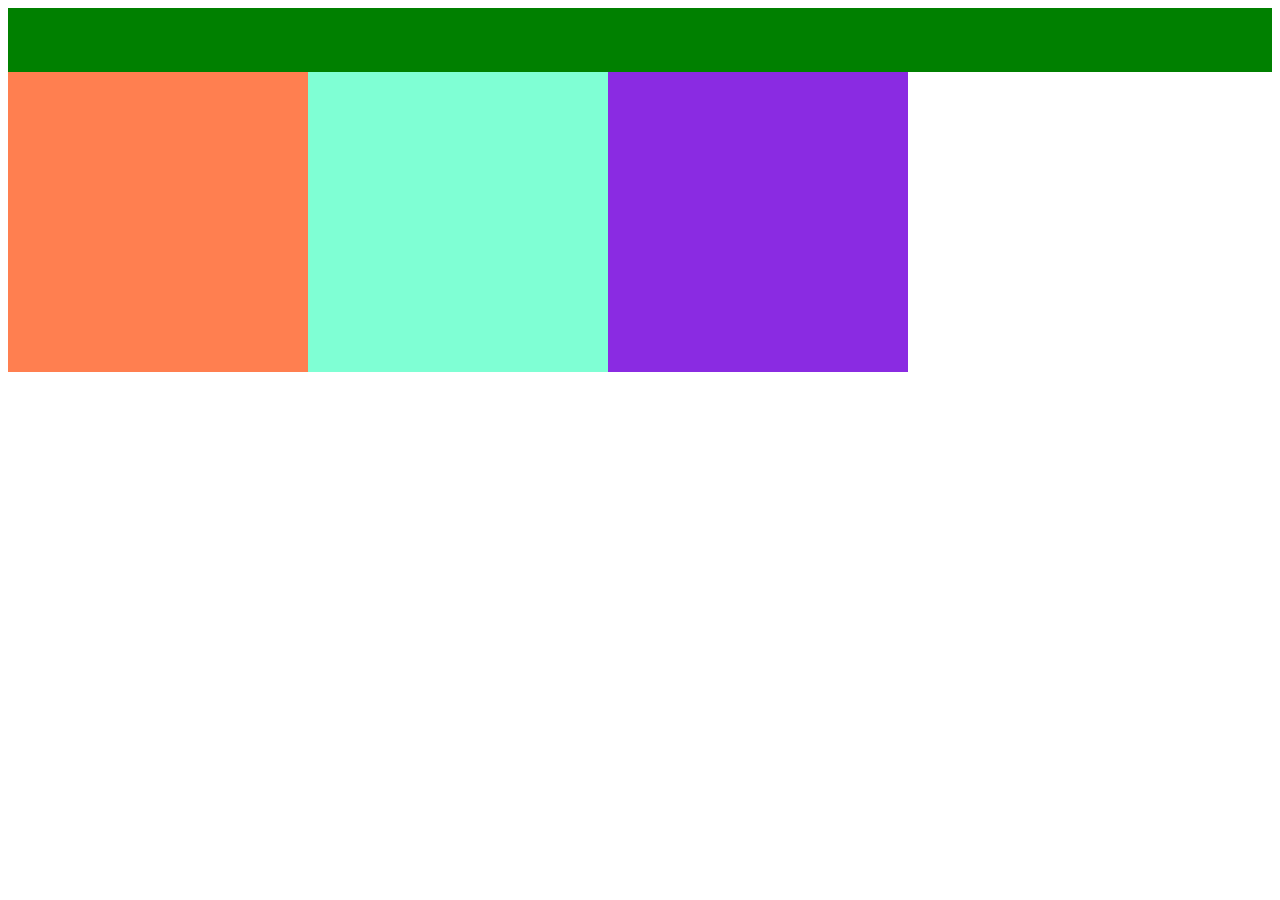
<file: index.html>
<!DOCTYPE html>
<html lang="en">
<head>
    <meta charset="UTF-8">
    <title>Title</title>
    <link href="index-style.css" rel="stylesheet">
</head>
<body>

<div class="top-dv">

</div>

<div class="section1">

</div>

<div class="section2">

</div>

<div class="section3">

</div>

</body>
</html>
</file>
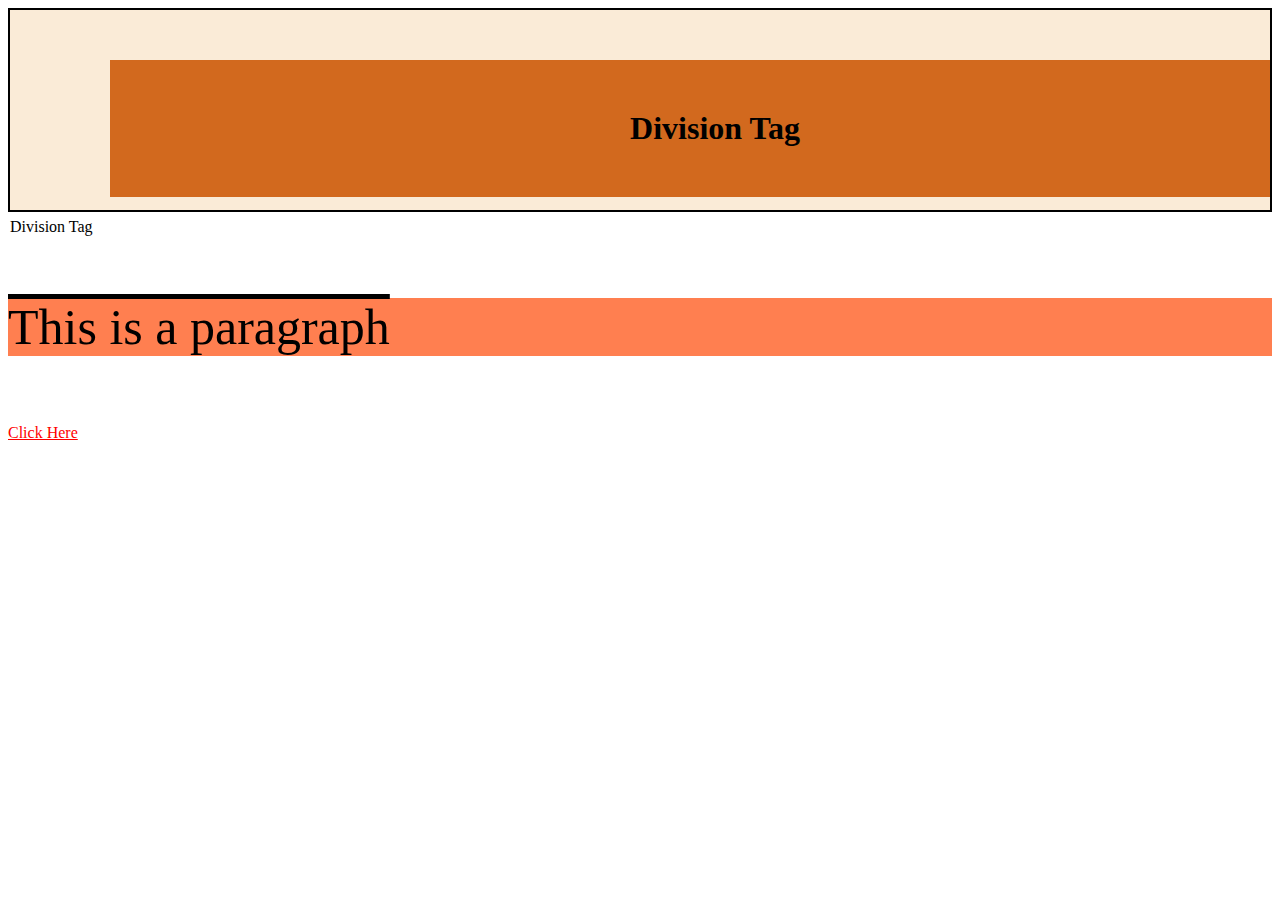
<file: div-tag.html>
<!DOCTYPE html>
<html lang="en">
<head>
    <meta charset="UTF-8">
    <title>Div tag</title>
    <link href="style2.css" rel="stylesheet">
</head>
<body>

<div class="headingsection">
<h1 class="heading1">Division Tag</h1>
    <p>Division Tag</p>
</div>
<br/>
<br/>
<p class="para">This is a paragraph</p><br/>
<a href="style.html">Click Here</a>

</body>
</html>
</file>
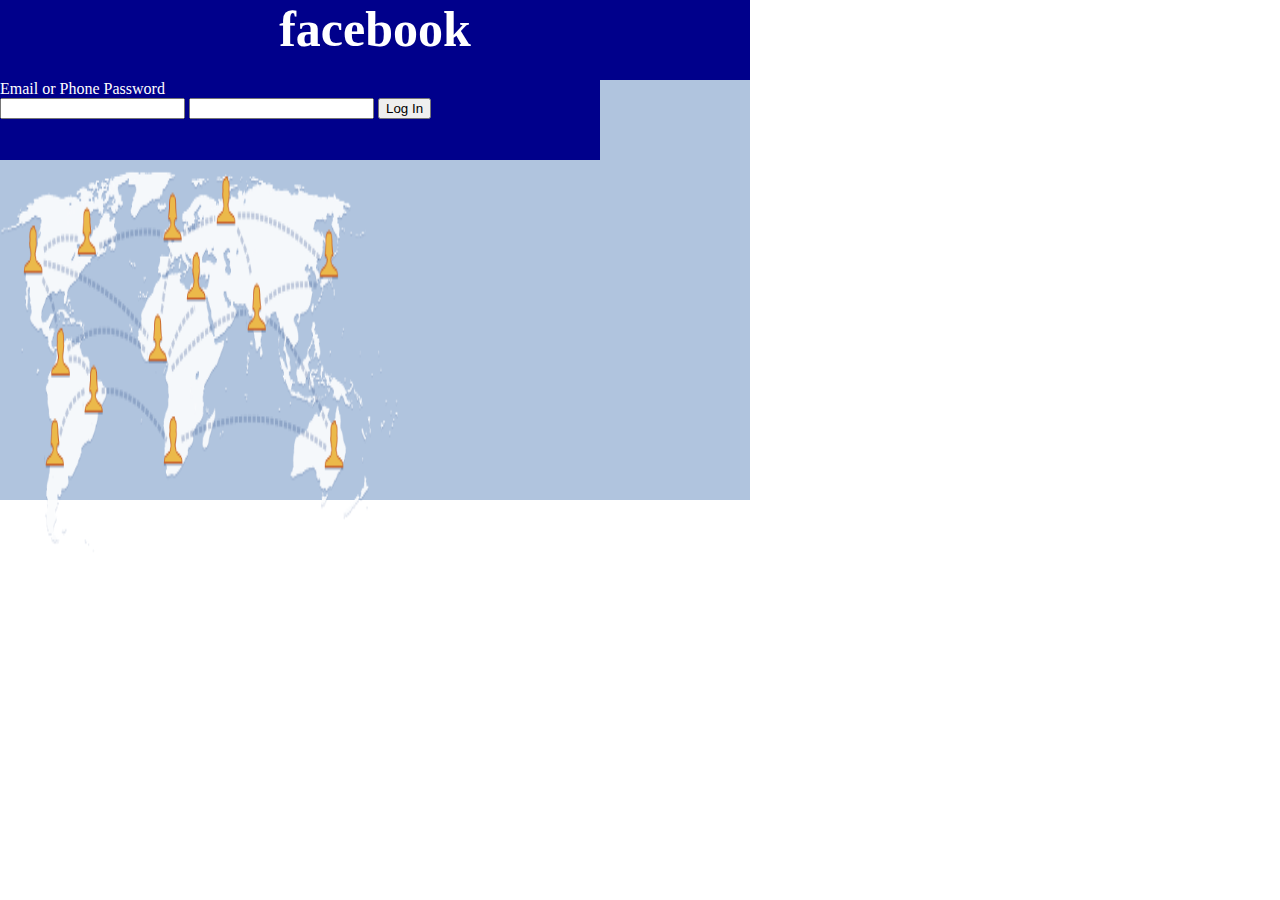
<file: facebook.html>
<!DOCTYPE html>
<html lang="en">
<head>
    <meta charset="UTF-8">
    <title>Facebook -log in or sign up</title>
</head>
<body style="margin: 0px">

<div class="fb-header">
    <div style="float: left;background-color: darkblue; height: 80px; width:750px">
        <h1 style="margin: 0px; text-align: center; color: white; font-size:50px;">facebook</h1>
    </div>
    <div style="float:left; background-color: darkblue; height: 80px; width:600px;">
        <form>
            <label style="color: white">Email or Phone</label>
            <label style="color: white">Password</label><br/>
            <input type="text">
            <input type="password">
            <input type="submit" value="Log In">
        </form>
    </div>
    <div style="background-color: lightsteelblue; width: 750px; height: 500px;">
        <img src="fbnetwork.png" style="width: 400px; height: 400px;align: middle; left:150px; ">
    </div>




</div>

</body>
</html>
</file>
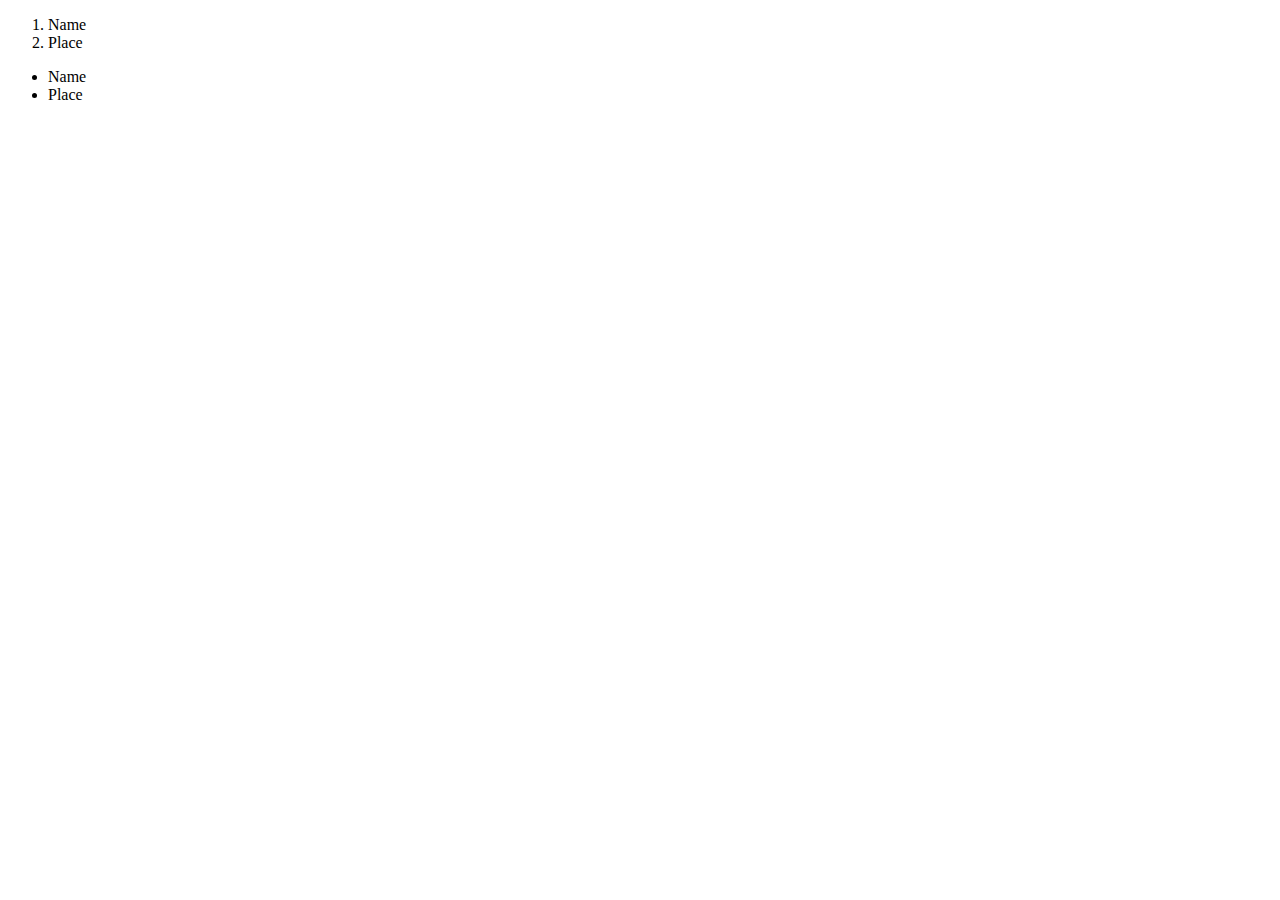
<file: list-style.html>
<!DOCTYPE html>
<html lang="en">
<head>
    <meta charset="UTF-8">
    <title>List-Style</title>
    <link href="list-style.css" rel="stylesheet">
</head>
<body>

<ol>
    <li>Name</li>
    <li>Place</li>
</ol>

<ul class="ulist">
    <li>Name</li>
    <li>Place</li>
</ul>
</body>
</html>
</file>
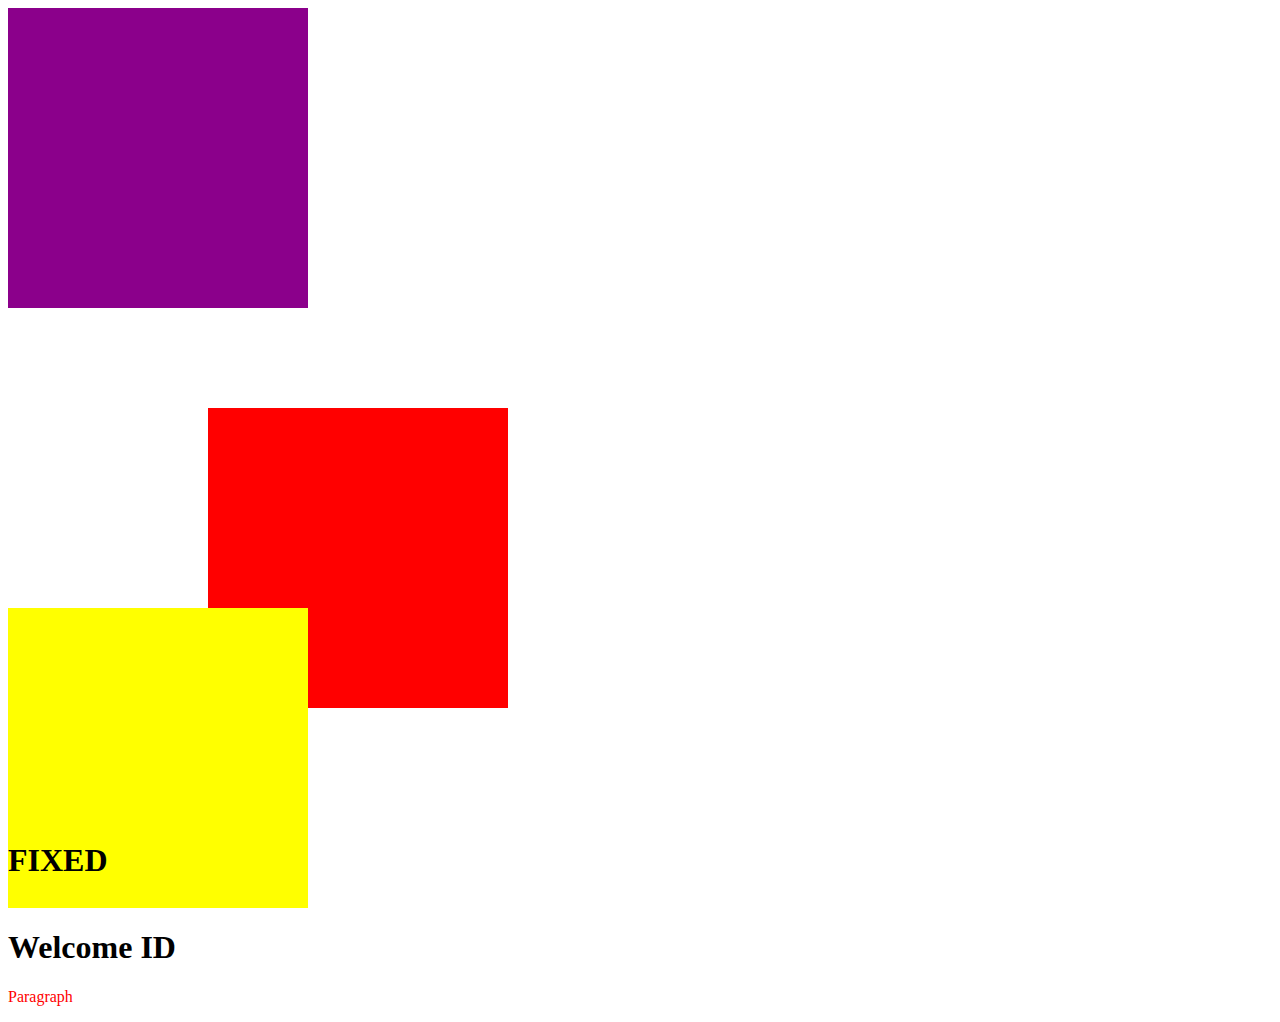
<file: position-style.html>
<!DOCTYPE html>
<html lang="en">
<head>
    <meta charset="UTF-8">
    <title>Positioning</title>
    <link href="position-style.css" rel="stylesheet">
    <style>
        #myid{
            color: black;
        }
        .first{
            color: red !important;
        }
        .second{
            color:green;
        }
    </style>
</head>
<body>
<div class="divstyle1">

</div>

<div class="divstyle2">

</div>

<div class="divstyle3">

</div>

<h1 style="position: absolute; bottom:0px;">FIXED</h1>

<h1 id="myid">Welcome ID</h1>

<p class="first second">Paragraph</p>

</body>
</html>
</file>
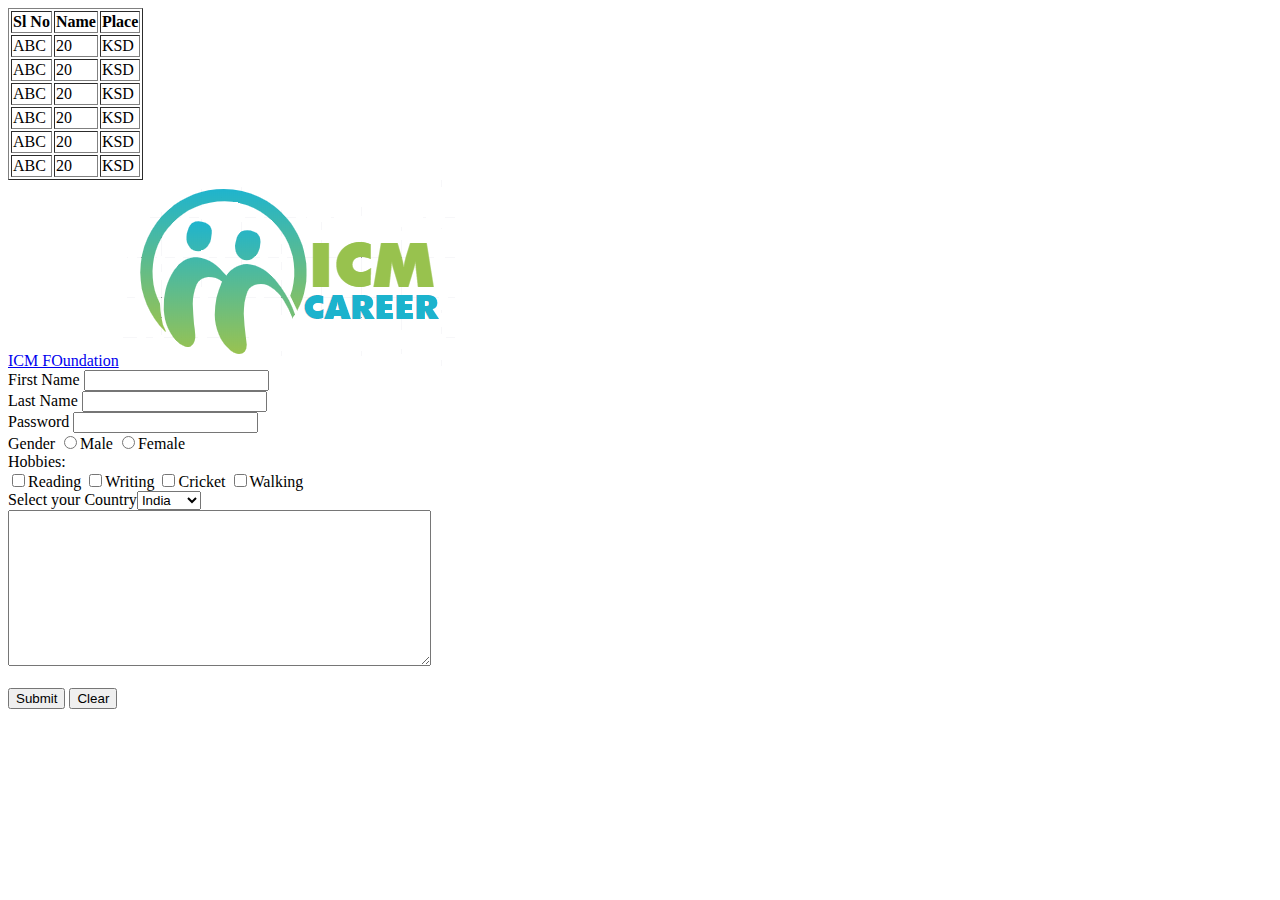
<file: sample.html>
<!DOCTYPE html>
<html lang="en">
<head>
    <script>
        console.log("Youturn");
    </script>

    <meta charset="UTF-8">
    <title>Siraj</title>
</head>
<body>
<table border="1">
    <tr>
        <th>Sl No</th>
        <th>Name</th>
        <th>Place</th>
    </tr>
    <tr>
        <td>ABC</td>
        <td>20</td>
        <td>KSD</td>
    </tr>
    <tr>
        <td>ABC</td>
        <td>20</td>
        <td>KSD</td>
    </tr>
    <tr>
        <td>ABC</td>
        <td>20</td>
        <td>KSD</td>
    </tr>
    <tr>
        <td>ABC</td>
        <td>20</td>
        <td>KSD</td>
    </tr>
    <tr>
        <td>ABC</td>
        <td>20</td>
        <td>KSD</td>
    </tr>
    <tr>
        <td>ABC</td>
        <td>20</td>
        <td>KSD</td>
    </tr>

</table>
<a href="second.html"> ICM FOundation</a>
<img src="ICM.png" alt="Image is not available"/>
<form action="second" method="get">
    <label>First Name</label>
    <input type="text" name="fname"/><br/>
    <label>Last Name</label>
    <input type="text" name="lname"/><br/>
    <label>Password</label>
    <input type="password" name="pwd"/><br/>
    <label>Gender</label>
    <input type="radio" name="gender" value="Male"/>Male
    <input type="radio" name="gender" value="Female"/>Female<br/>
    <label>Hobbies:</label><br/>
    <input type="checkbox" name="h" value="Reading"/>Reading
    <input type="checkbox"/>Writing
    <input type="checkbox"/>Cricket
    <input type="checkbox"/>Walking<br/>
    <label>Select your Country</label><select name="Country">
        <option value="India">India</option>
        <option value="USA">USA</option>
        <option value="France">France</option>
    </select><br/>
    <textarea name="message" rows="10" cols="50"></textarea>

    <br/><br/>
    <input type="submit" value="Submit"/>
    <input type="reset" value="Clear"/>
</form>
</body>
</html>
</file>
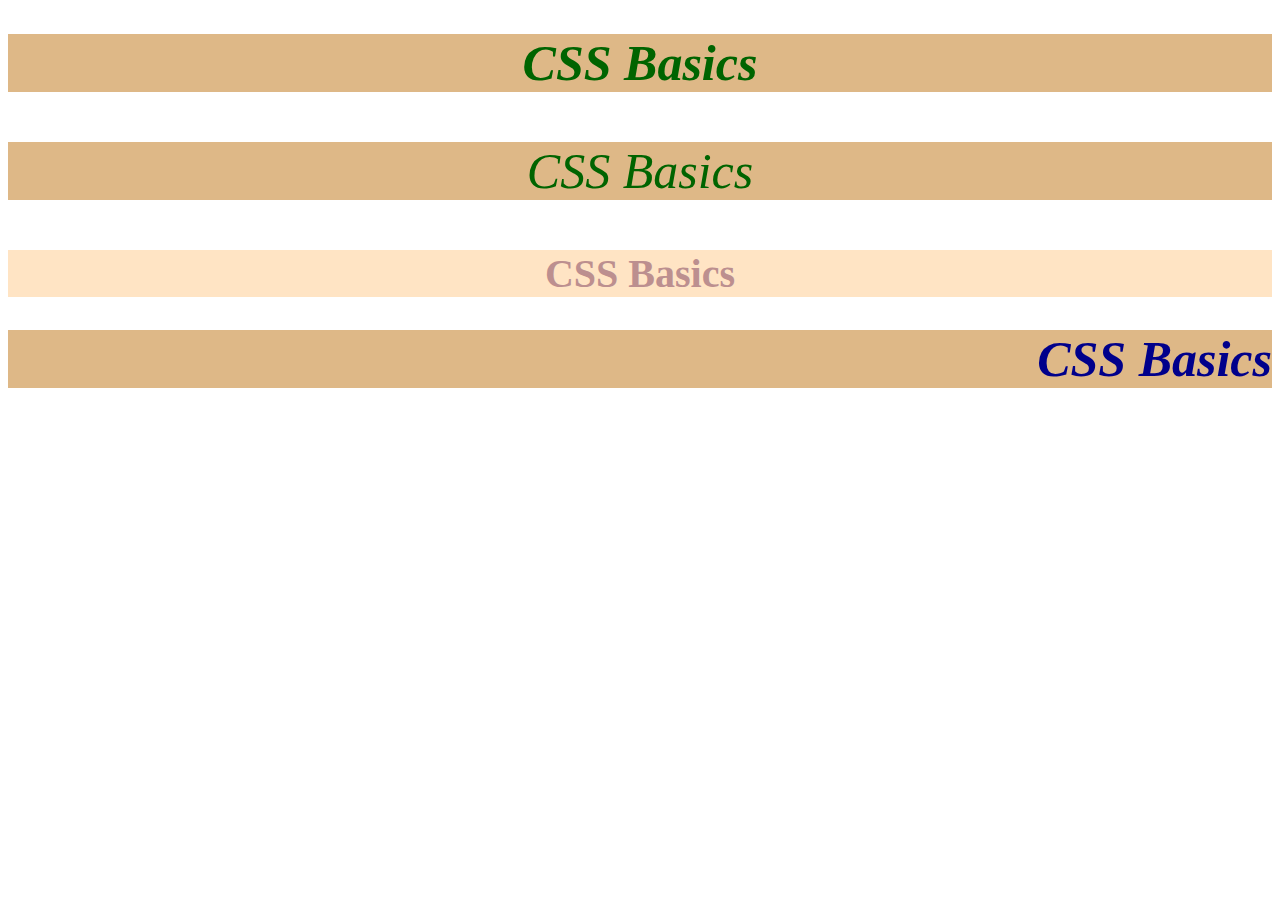
<file: style.html>
<!DOCTYPE html>
<html lang="en">
<head>
    <style>
        h1,p{
            color: darkgreen;
            background-color: burlywood;
            text-align: center;
            font-style: italic ;
            font-size: 50px;
        }
        h2{
            color:rosybrown; font-size: 40px; background-color: bisque; text-align: center;
        }
        .Heading3{
            color:darkblue; text-align: right;
        }
    </style>

    <meta charset="UTF-8">
    <title>Styling Basics</title>
</head>
<body>
<!--Inline Styling-->
<!--<h1 style="color: darkgreen; background-color: burlywood; text-align: center; font-style: italic ; font-size: 50px">CSS Basics</h1>
<h1 style="color: darkgreen; background-color: burlywood; text-align: center; font-style: italic ; font-size: 50px">CSS Basics</h1>
<p style="color: darkgreen; background-color: burlywood; text-align: center; font-style: italic ; font-size: 50px">CSS Basics</p>-->
<!-- Internal Styling -->
<h1> CSS Basics</h1>
<p>CSS Basics</p>
<h2>CSS Basics</h2>

<h1 class="Heading3">CSS Basics</h1>

</body>
</html>
</file>
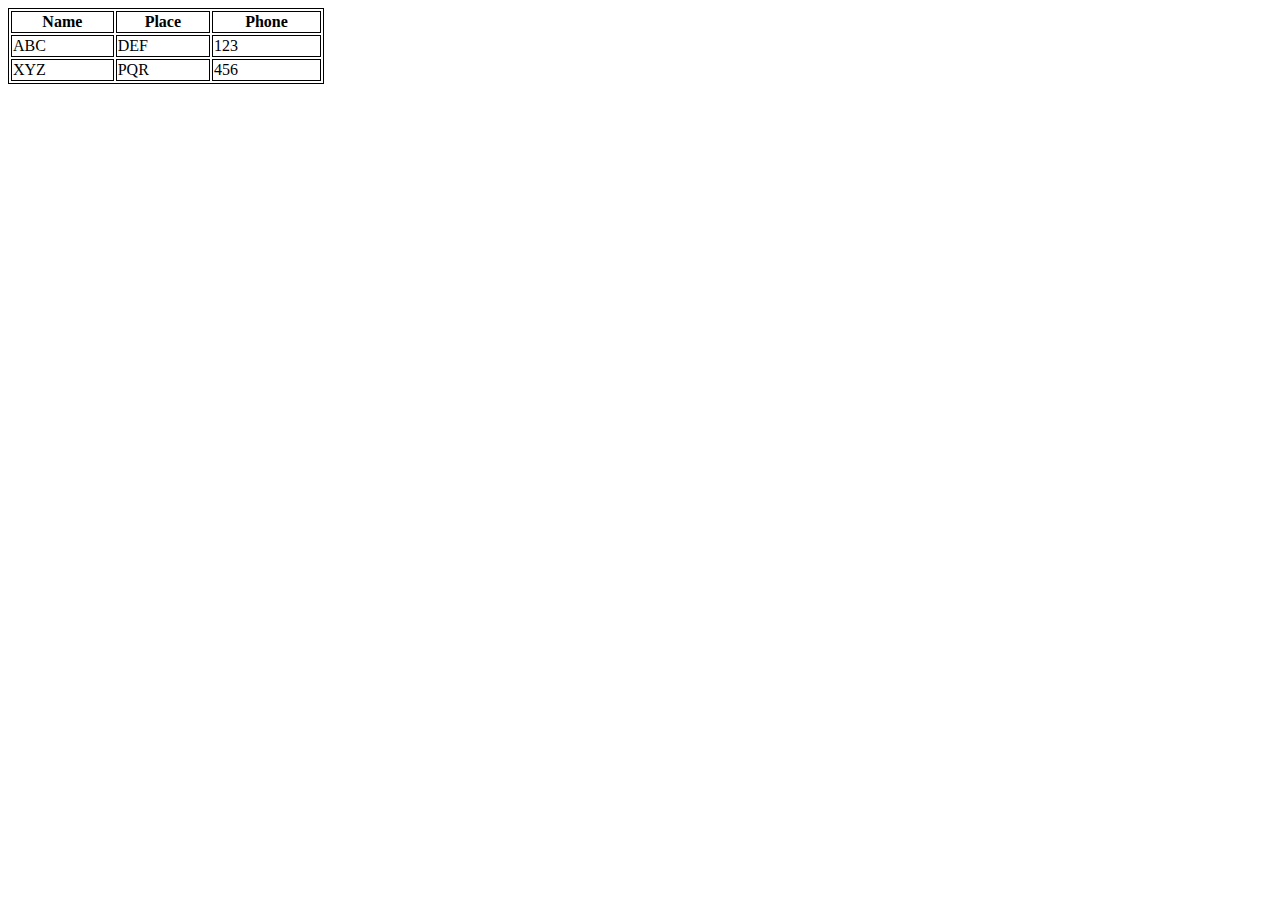
<file: table-style.html>
<!DOCTYPE html>
<html lang="en">
<head>
    <meta charset="UTF-8">
    <title>Table Style</title>
    <link href="table-style.css" rel="stylesheet">
</head>
<body>
<table class="table">
    <tr>
        <th>Name</th>
        <th>Place</th>
        <th>Phone</th>
    </tr>
    <tr>
        <td>ABC</td>
        <td>DEF</td>
        <td>123</td>
    </tr>
    <tr>
        <td>XYZ</td>
        <td>PQR</td>
        <td>456</td>
    </tr>
</table>
</body>
</html>
</file>
<file: index-style.css>
.top-dv{
    background-color: green;
    height: 64px;
}

.section1{
    background-color: coral;
    height: 300px;
    width: 300px;
    float: left;
}
.section2{
    background-color: aquamarine;
    height: 300px;
    width: 300px;
    float: left;
}
.section3{
    background-color: blueviolet;
    height: 300px;
    width: 300px;
    float: left;
}
</file>
<file: style2.css>
.headingsection{
    background-color: antiquewhite;
    height: 200px;
    border-width: 2px;
    border-color: black;
    border-style: solid ;

}
.heading1{
    margin-left: 100px;
    margin-top: 50px;
    background-color: chocolate;

    text-align: center;
    padding-left: 50px;
    padding-top: 50px;
    padding-bottom: 50px;
}
.para{
    text-decoration: overline;
    background-color: coral;
    font-size: 50px;
}
a:link{
    color:red;
}
a:visited{
    color: aqua;
}
a:hover{
    color:green;
    text-decoration: none;
}
a:active{
    color: black;
}
</file>
<file: list-style.css>
.ulist{
    /*list-style-image: url("ICM.png");  List icon change*/

}
</file>
<file: position-style.css>
.divstyle1{
    background-color: darkmagenta;
    width: 300px;
    height: 300px;
    position: relative;
}
.divstyle2{
    background-color: red;
    width: 300px;
    height: 300px;
    top: 100px;
    left: 200px;
    position: relative;
}
.divstyle3{
    background-color: yellow;
    width: 300px;
    height: 300px;
    position: relative;
}
</file>
<file: table-style.css>
.table,th,td{
    border: 1px solid;

}
.table{
    width:25%;
}
</file>
